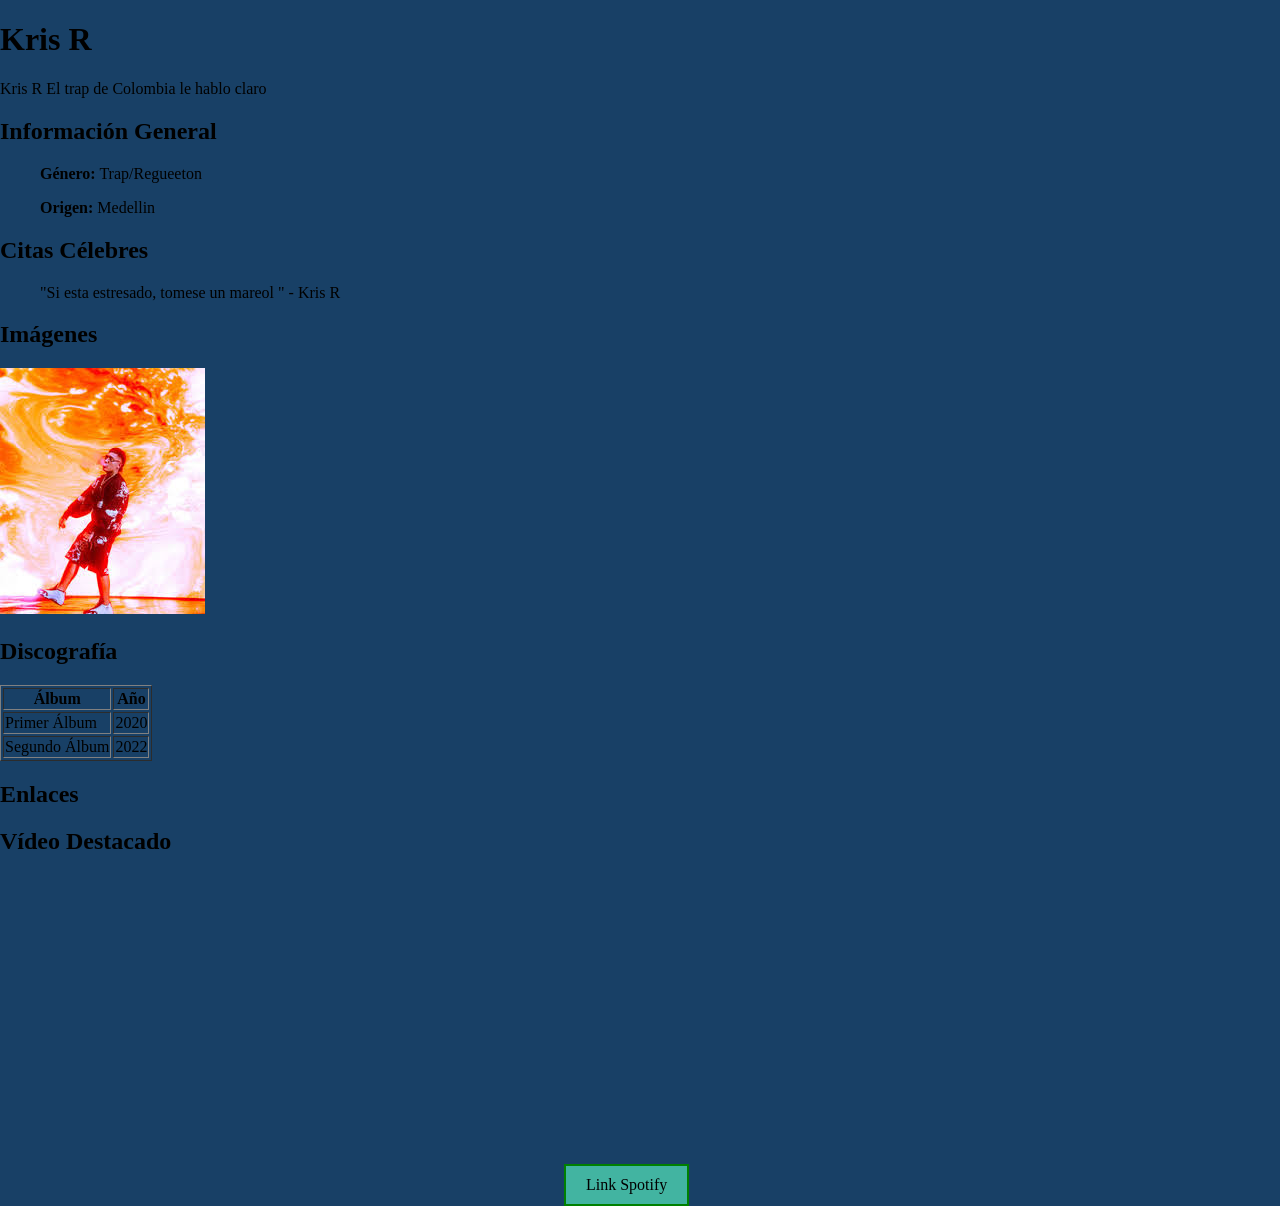
<file: index.html>
<!DOCTYPE html>
<html>
<head>
    <title> Kris R </title>
    <link rel="icon" href="krisr-favicon.ico" type="image/x-icon">
    <link rel="stylesheet" href="styles/styles.css">
</head>
<body>
    <h1>Kris R</h1>
    <p>Kris R El trap de Colombia le hablo claro</p>
    
    <h2>Información General</h2>
    <ul>
        <p><strong>Género:</strong> Trap/Regueeton</p>
        <p><strong>Origen:</strong> Medellin</p>
      
    </ul>
    
    <h2>Citas Célebres</h2>
    <blockquote>"Si esta estresado, tomese un mareol " - Kris R</blockquote>
    
    <h2>Imágenes</h2>
    <img   src="imgs/descarga.jpg" alt="Kris R">
    
    <h2>Discografía</h2>
    <table border="1">
        <tr>
            <th>Álbum</th>
            <th>Año</th>
        </tr>
        <tr>
            <td>Primer Álbum</td>
            <td>2020</td>
        </tr>
        <tr>
            <td>Segundo Álbum</td>
            <td>2022</td>
        </tr>
    </table>
    
    <h2>Enlaces</h2>

    
    
    
    <h2>Vídeo Destacado</h2>
    <iframe width="560" height="315" src="https://www.youtube.com/watch?v=TS_boqTq3rY" frameborder="0" allowfullscreen></iframe>
    <a href="https://open.spotify.com/artist/3i6lAgVHplDXb6zrjIeBeK?si=rt2yvrbdRei-HWcMr0Gzrw&nd=1&dlsi=202611f35b514cfe">Link Spotify</a>
   
</body>
</html>
</file>
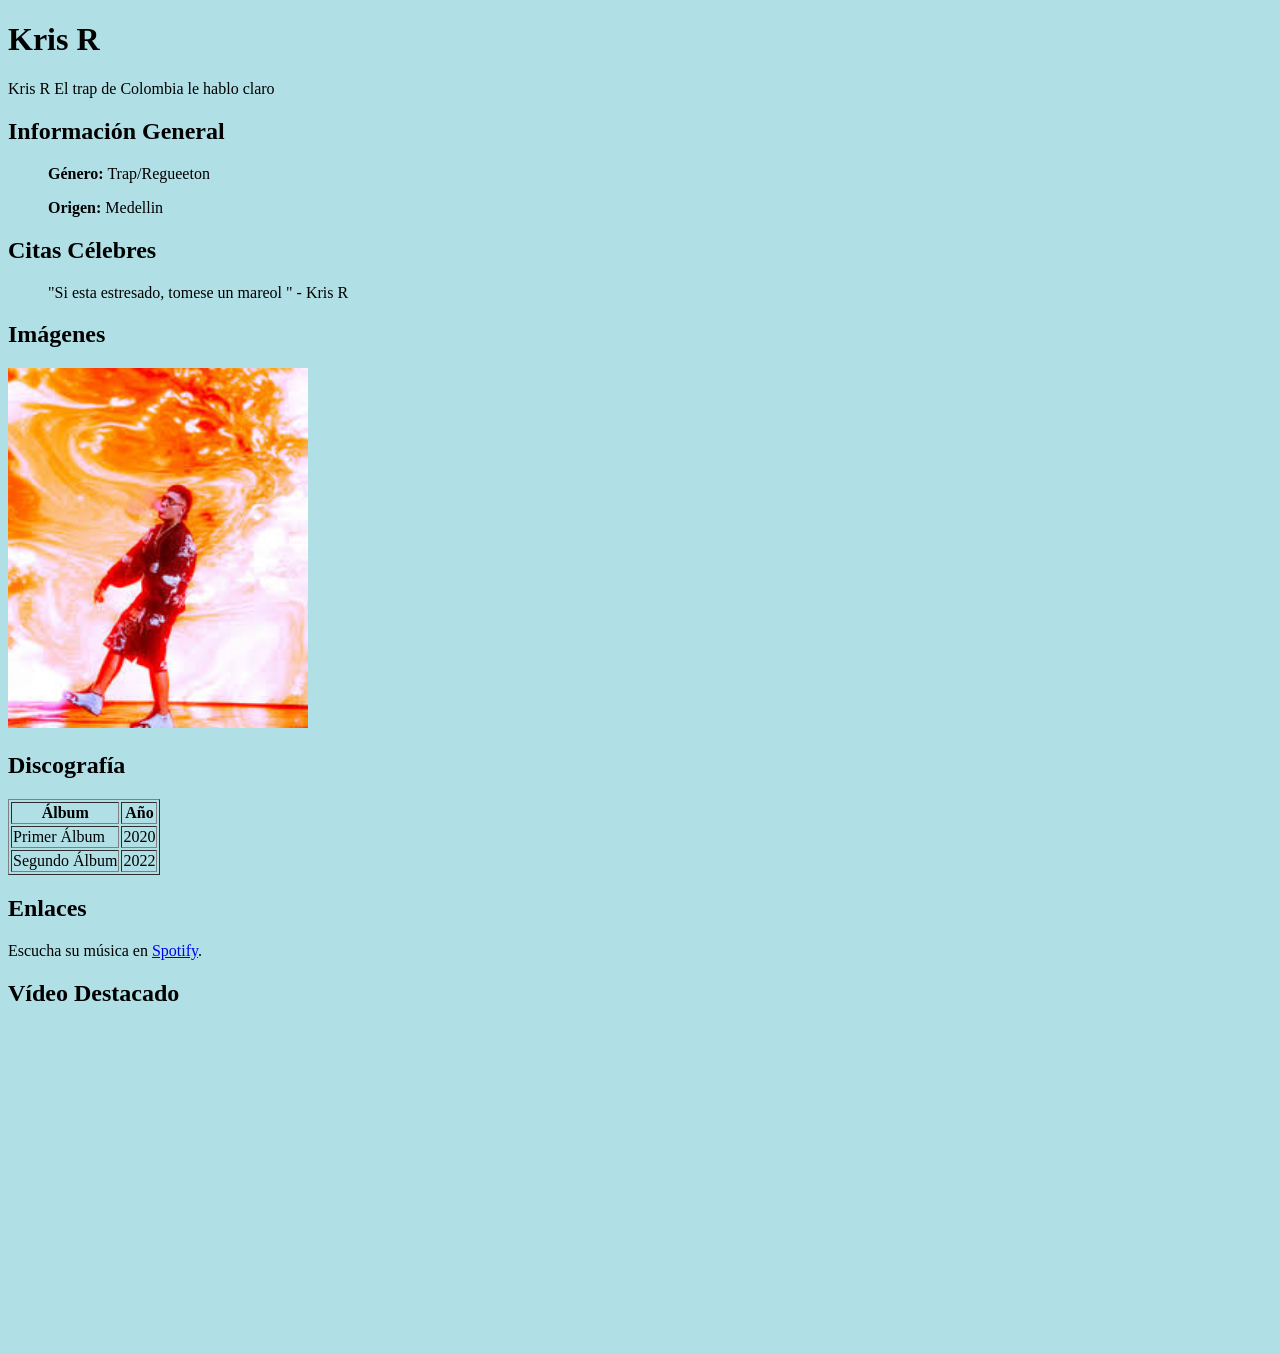
<file: Untitled-1.html>
<!DOCTYPE html>
<html>
<head>
    <title> Kris R </title>
    <link rel="icon" href="krisr-favicon.ico" type="image/x-icon">
</head>
<body style="background-color:powderblue;">
    <h1>Kris R</h1>
    <p>Kris R El trap de Colombia le hablo claro</p>
    
    <h2>Información General</h2>
    <ul>
        <p><strong>Género:</strong> Trap/Regueeton</p>
        <p><strong>Origen:</strong> Medellin</p>
      
    </ul>
    
    <h2>Citas Célebres</h2>
    <blockquote>"Si esta estresado, tomese un mareol " - Kris R</blockquote>
    
    <h2>Imágenes</h2>
    <img   src="[data-uri]" alt="Foto de Kris R" width="300">
    
    <h2>Discografía</h2>
    <table border="1">
        <tr>
            <th>Álbum</th>
            <th>Año</th>
        </tr>
        <tr>
            <td>Primer Álbum</td>
            <td>2020</td>
        </tr>
        <tr>
            <td>Segundo Álbum</td>
            <td>2022</td>
        </tr>
    </table>
    
    <h2>Enlaces</h2>
    <p>Escucha su música en <a href="https://open.spotify.com/intl-es/artist/3i6lAgVHplDXb6zrjIeBeK?si=rt2yvrbdRei-HWcMr0Gzrw" target="_blank">Spotify</a>.</p>
    
    
    
    <h2>Vídeo Destacado</h2>
    <iframe width="560" height="315" src="https://www.youtube.com/watch?v=TS_boqTq3rY" frameborder="0" allowfullscreen></iframe>
</body>
</html>
</file>
<file: styles/styles.css>
body {
  font-family: 'Times New Roman', sans-serif;
  margin: 0;
  padding: 0;
  background-color: #184066;
}

header {
  background-color: #000000;
  color: #0011ff;
  padding: 10px 0;
  text-align: center;
}

nav {
  background-color: #73ff00;
  color: #0044ff;
  padding: 10px;
  text-align: center;
}

nav a {
  color: #67105c;
  margin: 0 10px;
  text-decoration: none;
}

nav a:hover {
  text-decoration: underline;
}

main {
  padding: 20px;
}

footer {
  background-color: #09ff00;
  color: #6a008a;
  text-align: center;
  padding: 10px 0;
  position: fixed;
  width: 100%;
  bottom: 0;
}
a:link, a:visited {
  background-color: rgb(66, 180, 161);
  color: black;
  border: 2px solid green;
  padding: 10px 20px;
  text-align: center;
  text-decoration: none;
  display: inline-block;
}

a:hover, a:active {
  background-color: rgb(77, 32, 95);
  color: rgb(0, 4, 255);
}
</file>
